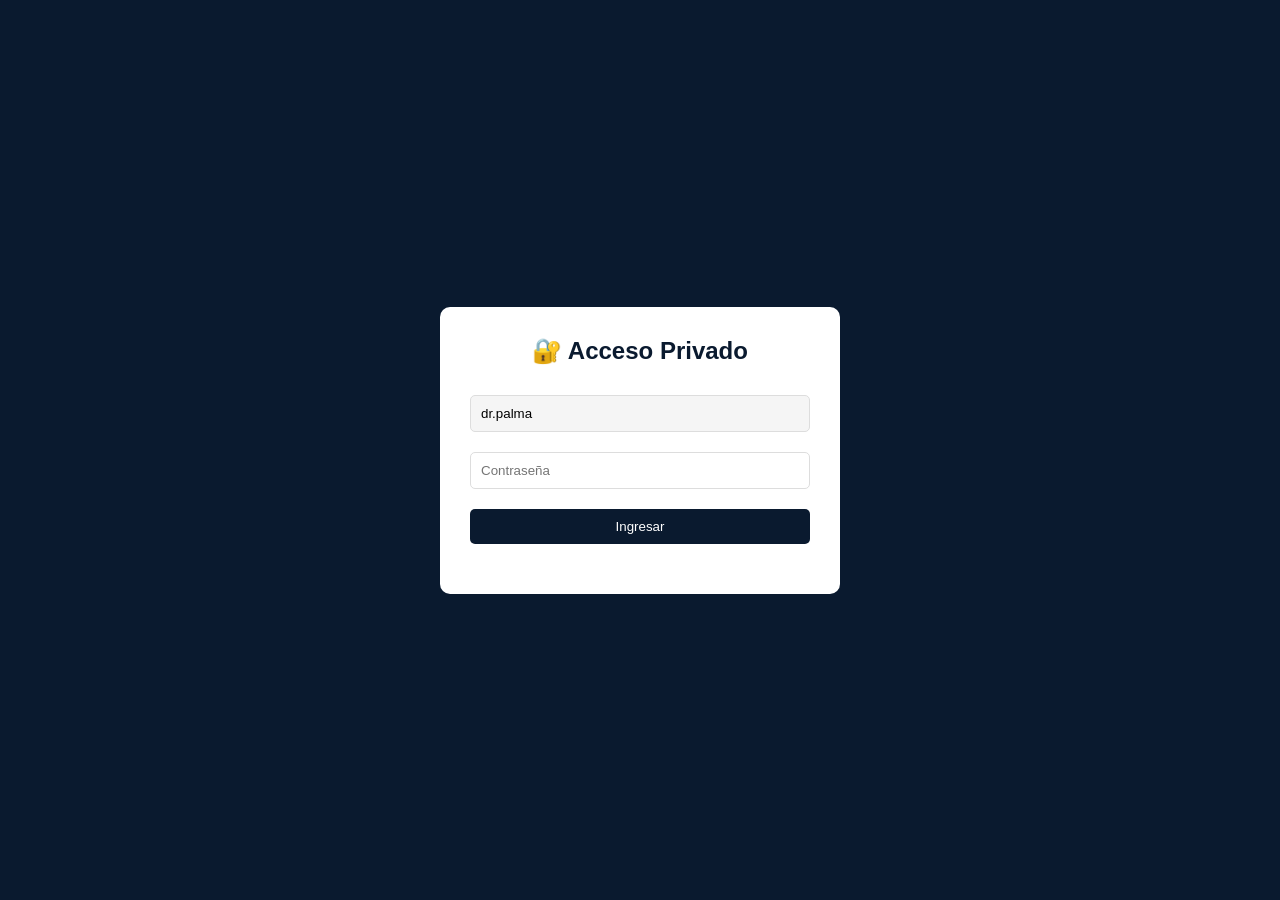
<file: Admin.html>
<!DOCTYPE html>
<html lang="es">
<head>
    <meta charset="UTF-8">
    <meta name="viewport" content="width=device-width, initial-scale=1.0">
    <title>Panel Dr. Claudio Palma</title>
    <style>
        * { margin: 0; padding: 0; box-sizing: border-box; }
        body { font-family: Arial; background: #0a1a2f; display: flex; align-items: center; justify-content: center; min-height: 100vh; padding: 20px; }
        .login-box { max-width: 400px; width: 100%; background: white; padding: 30px; border-radius: 10px; }
        h2 { color: #0a1a2f; text-align: center; margin-bottom: 20px; }
        input, select, textarea { width: 100%; padding: 10px; margin: 10px 0; border: 1px solid #ddd; border-radius: 5px; }
        button { width: 100%; padding: 10px; background: #0a1a2f; color: white; border: none; border-radius: 5px; cursor: pointer; margin: 10px 0; }
        .logout { background: #dc3545; }
        .error { color: red; text-align: center; }
        .success { color: green; text-align: center; }
        .panel { display: none; }
        .preview { max-width: 200px; margin: 10px 0; }
        .attempts-counter { font-size: 0.8rem; color: #666; text-align: center; margin-top: 10px; }
    </style>
</head>
<body>
    <!-- LOGIN -->
    <div id="login" class="login-box">
        <h2>🔐 Acceso Privado</h2>
        <input type="text" id="username" value="dr.palma" readonly style="background:#f5f5f5;">
        <input type="password" id="password" placeholder="Contraseña">
        <button onclick="verificarLogin()">Ingresar</button>
        <div id="loginError" class="error"></div>
        <div id="attemptsDisplay" class="attempts-counter"></div>
    </div>

    <!-- PANEL DE PUBLICACIÓN -->
    <div id="panel" class="panel login-box">
        <h2>📝 Publicar caso</h2>
        <select id="area">
            <option value="Civil">Civil</option>
            <option value="Comercial">Comercial</option>
            <option value="Familiar">Familiar</option>
            <option value="Laboral">Laboral</option>
            <option value="ART">ART</option>
            <option value="Transito">Tránsito</option>
        </select>
        <input type="text" id="titulo" placeholder="Título">
        <textarea id="descripcion" rows="3" placeholder="Descripción"></textarea>
        <input type="text" id="resultado" placeholder="Resultado">
        <input type="file" id="foto" accept="image/*" onchange="previewImage(event)">
        <img id="preview" class="preview">
        <button onclick="publicarCaso()">📤 PUBLICAR</button>
        <p id="mensaje" class="success"></p>
        <button class="logout" onclick="cerrarSesion()">Cerrar sesión</button>
    </div>

    <!-- BLOQUEO -->
    <div id="blocked" class="login-box" style="display:none;">
        <div style="background:#dc3545; color:white; padding:20px; border-radius:5px; text-align:center;">
            <h3>⛔ BLOQUEADO</h3>
            <p>Demasiados intentos fallidos.</p>
            <p>Se avisó al Dr. Palma por WhatsApp.</p>
            <button onclick="location.reload()">Reintentar</button>
        </div>
    </div>

    <script>
        const CONTRASENA = "2121ñ@rt";
        const WHATSAPP = "5491153112273";
        const MAX_INTENTOS = 3;
        
        let intentos = parseInt(localStorage.getItem('intentos') || '0');
        let bloqueado = parseInt(localStorage.getItem('bloqueado') || '0');
        
        if (bloqueado > Date.now()) {
            document.getElementById('login').style.display = 'none';
            document.getElementById('blocked').style.display = 'block';
        }
        
        function verificarLogin() {
            if (bloqueado > Date.now()) return;
            
            const pass = document.getElementById('password').value;
            
            if (pass === CONTRASENA) {
                intentos = 0;
                localStorage.setItem('intentos', '0');
                document.getElementById('login').style.display = 'none';
                document.getElementById('panel').style.display = 'block';
            } else {
                intentos++;
                localStorage.setItem('intentos', intentos);
                document.getElementById('loginError').innerText = `❌ Incorrecta. Intento ${intentos}/${MAX_INTENTOS}`;
                
                if (intentos >= MAX_INTENTOS) {
                    const hasta = Date.now() + 30 * 60 * 1000;
                    localStorage.setItem('bloqueado', hasta);
                    
                    fetch('https://api.ipify.org?format=json')
                        .then(r => r.json())
                        .then(data => {
                            const url = `https://wa.me/${WHATSAPP}?text=🔴 Alerta: alguien intentó entrar ${intentos} veces. IP: ${data.ip}`;
                            window.open(url, '_blank');
                        });
                    
                    document.getElementById('login').style.display = 'none';
                    document.getElementById('blocked').style.display = 'block';
                }
            }
        }
        
        function cerrarSesion() {
            localStorage.removeItem('sesion');
            document.getElementById('login').style.display = 'block';
            document.getElementById('panel').style.display = 'none';
        }
        
        function previewImage(e) {
            const file = e.target.files[0];
            if (file) {
                const reader = new FileReader();
                reader.onload = (e) => document.getElementById('preview').src = e.target.result;
                reader.readAsDataURL(file);
            }
        }
        
        function publicarCaso() {
            const titulo = document.getElementById('titulo').value;
            const desc = document.getElementById('descripcion').value;
            const res = document.getElementById('resultado').value;
            
            if (!titulo || !desc || !res) {
                document.getElementById('mensaje').innerText = '❌ Completá todo';
                return;
            }
            
            const foto = document.getElementById('foto').files[0];
            if (foto) {
                const reader = new FileReader();
                reader.onload = (e) => guardar(e.target.result);
                reader.readAsDataURL(foto);
            } else {
                guardar('');
            }
        }
        
        function guardar(foto) {
            let casos = JSON.parse(localStorage.getItem('casos') || '[]');
            casos.unshift({
                id: Date.now(),
                area: document.getElementById('area').value,
                titulo: document.getElementById('titulo').value,
                descripcion: document.getElementById('descripcion').value,
                resultado: document.getElementById('resultado').value,
                foto: foto,
                fecha: new Date().toLocaleDateString()
            });
            localStorage.setItem('casos', JSON.stringify(casos));
            document.getElementById('mensaje').innerText = '✅ Publicado';
            document.getElementById('titulo').value = '';
            document.getElementById('descripcion').value = '';
            document.getElementById('resultado').value = '';
            document.getElementById('foto').value = '';
            document.getElementById('preview').src = '';
        }
    </script>
</body>
  </html>
</file>
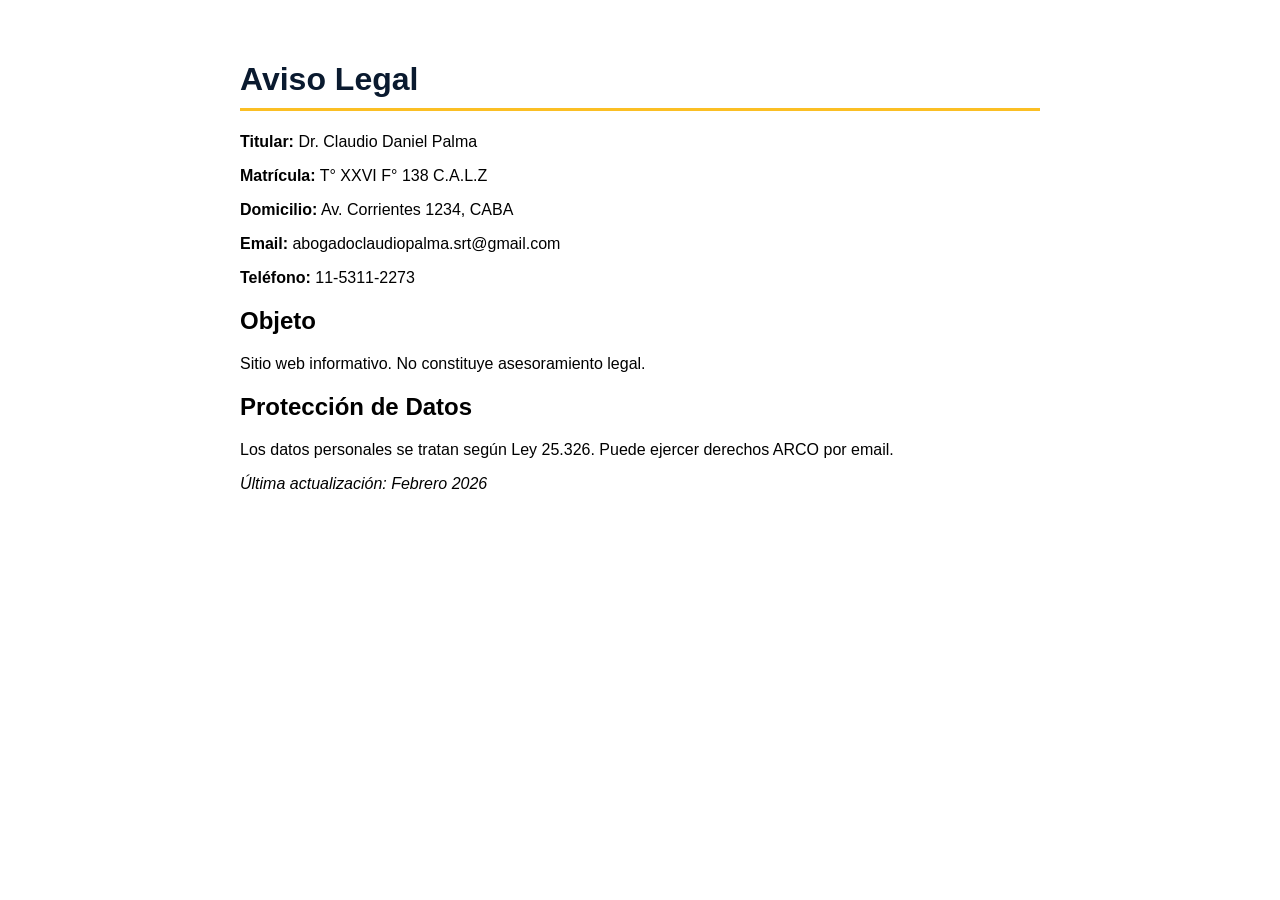
<file: Aviso-legal.html>
<!DOCTYPE html>
<html>
<head>
    <meta charset="UTF-8">
    <title>Aviso Legal - Dr. Claudio Palma</title>
    <style>
        body { font-family: Arial; padding: 40px 20px; max-width: 800px; margin: 0 auto; }
        h1 { color: #0a1a2f; border-bottom: 3px solid #fbbf24; padding-bottom: 10px; }
    </style>
</head>
<body>
    <h1>Aviso Legal</h1>
    <p><strong>Titular:</strong> Dr. Claudio Daniel Palma</p>
    <p><strong>Matrícula:</strong> T° XXVI F° 138 C.A.L.Z</p>
    <p><strong>Domicilio:</strong> Av. Corrientes 1234, CABA</p>
    <p><strong>Email:</strong> abogadoclaudiopalma.srt@gmail.com</p>
    <p><strong>Teléfono:</strong> 11-5311-2273</p>
    <h2>Objeto</h2>
    <p>Sitio web informativo. No constituye asesoramiento legal.</p>
    <h2>Protección de Datos</h2>
    <p>Los datos personales se tratan según Ley 25.326. Puede ejercer derechos ARCO por email.</p>
    <p><em>Última actualización: Febrero 2026</em></p>
</body>
</html>
</file>
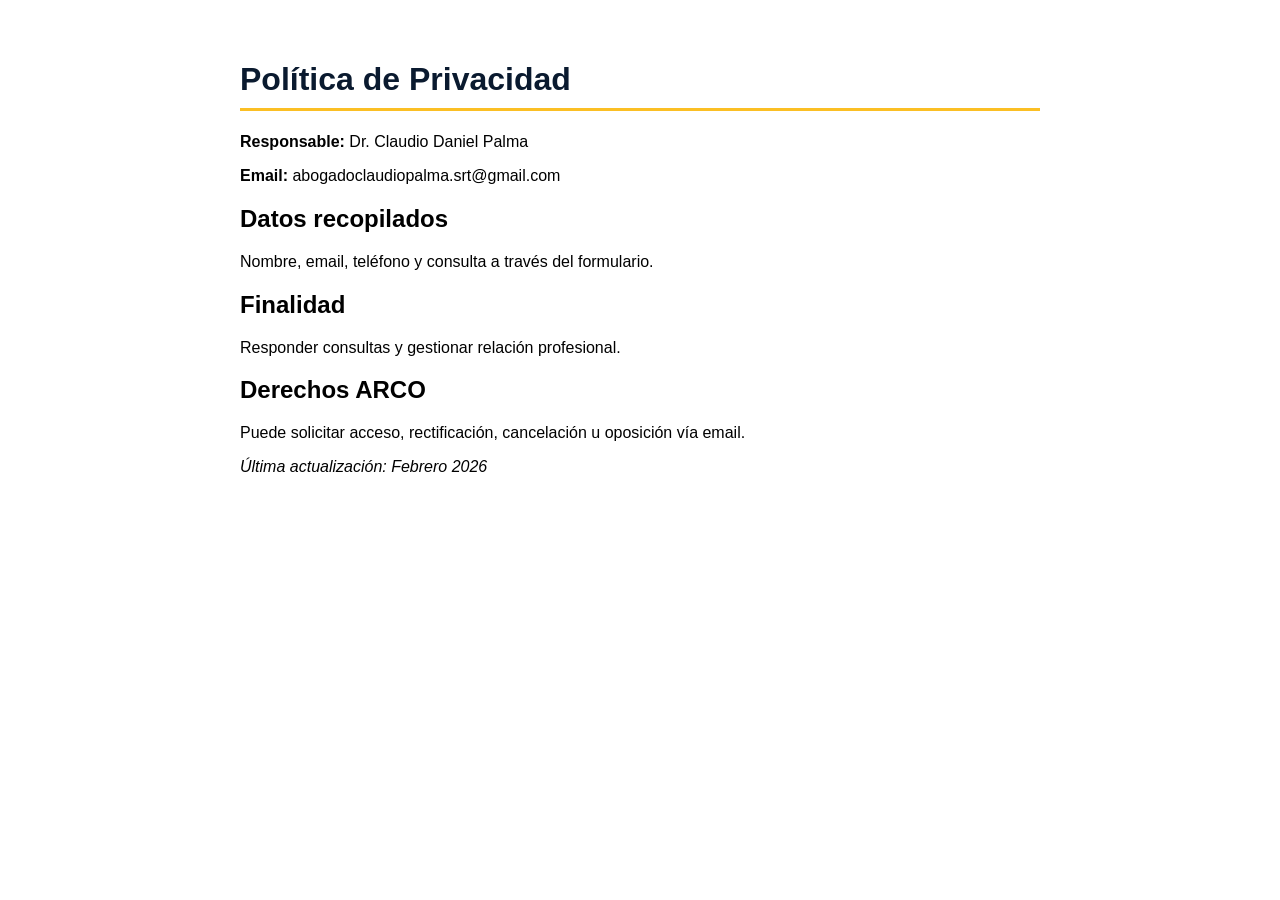
<file: Politica-privacidad.html>
<!DOCTYPE html>
<html>
<head>
    <meta charset="UTF-8">
    <title>Política de Privacidad - Dr. Claudio Palma</title>
    <style>
        body { font-family: Arial; padding: 40px 20px; max-width: 800px; margin: 0 auto; }
        h1 { color: #0a1a2f; border-bottom: 3px solid #fbbf24; padding-bottom: 10px; }
    </style>
</head>
<body>
    <h1>Política de Privacidad</h1>
    <p><strong>Responsable:</strong> Dr. Claudio Daniel Palma</p>
    <p><strong>Email:</strong> abogadoclaudiopalma.srt@gmail.com</p>
    <h2>Datos recopilados</h2>
    <p>Nombre, email, teléfono y consulta a través del formulario.</p>
    <h2>Finalidad</h2>
    <p>Responder consultas y gestionar relación profesional.</p>
    <h2>Derechos ARCO</h2>
    <p>Puede solicitar acceso, rectificación, cancelación u oposición vía email.</p>
    <p><em>Última actualización: Febrero 2026</em></p>
</body>
</html>
</file>
